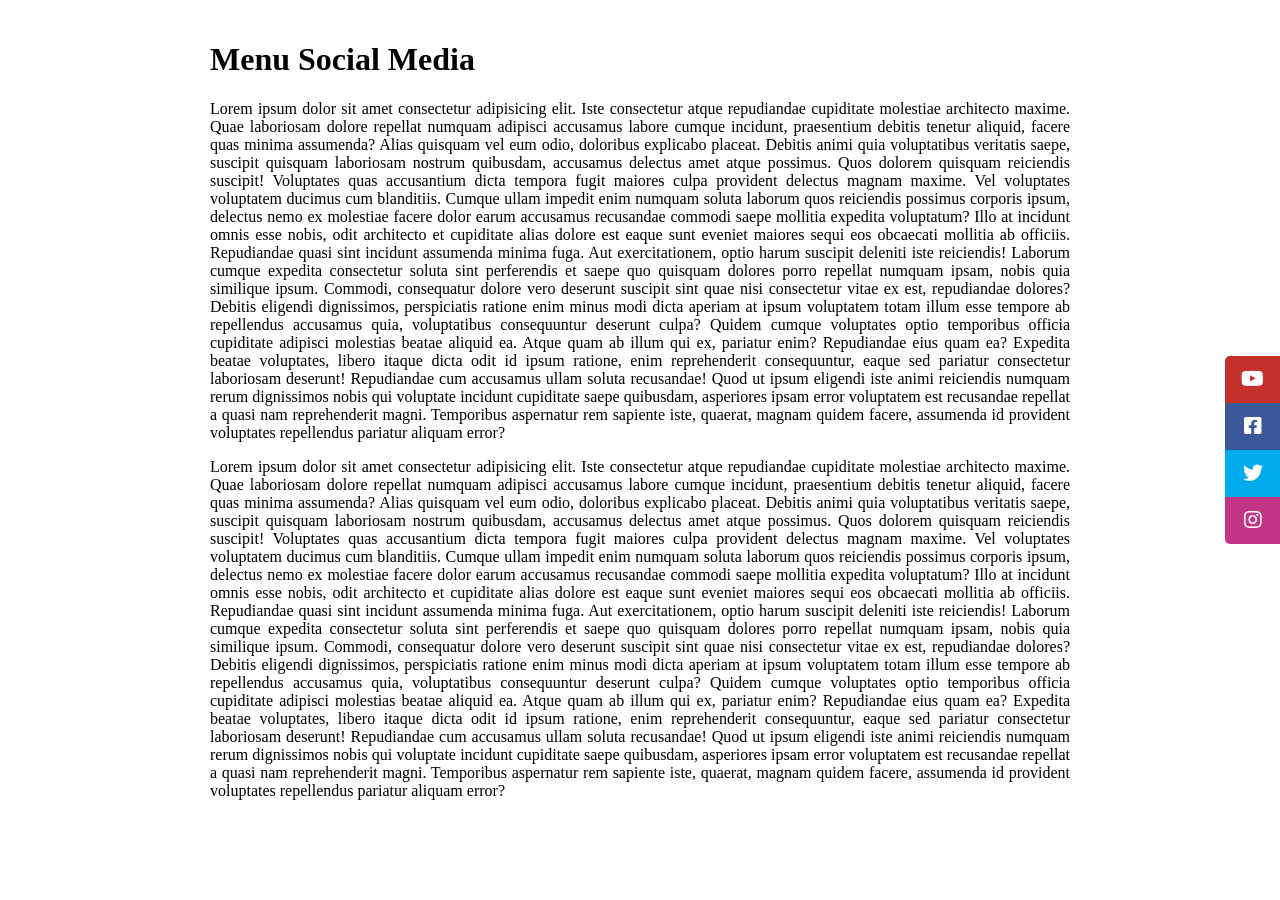
<file: index.html>
<html lang="en">
<head>
  <meta charset="UTF-8">
  <meta http-equiv="X-UA-Compatible" content="IE=edge">
  <meta name="viewport" content="width=device-width, initial-scale=1.0">
  <link rel="stylesheet" href="style2.css">
  <link rel="stylesheet" href="https://pro.fontawesome.com/releases/v5.10.0/css/all.css"
    integrity="sha384-AYmEC3Yw5cVb3ZcuHtOA93w35dYTsvhLPVnYs9eStHfGJvOvKxVfELGroGkvsg+p" crossorigin="anonymous" />
  <title>Document</title>
</head>
<body>
  <div class="app">
    <h1>Menu Social Media</h1>
    <p>
      Lorem ipsum dolor sit amet consectetur adipisicing elit. Iste consectetur atque repudiandae cupiditate molestiae
      architecto maxime. Quae laboriosam dolore repellat numquam adipisci accusamus labore cumque incidunt, praesentium
      debitis tenetur aliquid, facere quas minima assumenda? Alias quisquam vel eum odio, doloribus explicabo placeat.
      Debitis
      animi quia voluptatibus veritatis saepe, suscipit quisquam laboriosam nostrum quibusdam, accusamus delectus amet atque
      possimus. Quos dolorem quisquam reiciendis suscipit! Voluptates quas accusantium dicta tempora fugit maiores culpa
      provident delectus magnam maxime. Vel voluptates voluptatem ducimus cum blanditiis. Cumque ullam impedit enim numquam
      soluta laborum quos reiciendis possimus corporis ipsum, delectus nemo ex molestiae facere dolor earum accusamus
      recusandae commodi saepe mollitia expedita voluptatum? Illo at incidunt omnis esse nobis, odit architecto et
      cupiditate
      alias dolore est eaque sunt eveniet maiores sequi eos obcaecati mollitia ab officiis. Repudiandae quasi sint incidunt
      assumenda minima fuga. Aut exercitationem, optio harum suscipit deleniti iste reiciendis! Laborum cumque expedita
      consectetur soluta sint perferendis et saepe quo quisquam dolores porro repellat numquam ipsam, nobis quia similique
      ipsum. Commodi, consequatur dolore vero deserunt suscipit sint quae nisi consectetur vitae ex est, repudiandae
      dolores?
      Debitis eligendi dignissimos, perspiciatis ratione enim minus modi dicta aperiam at ipsum voluptatem totam illum esse
      tempore ab repellendus accusamus quia, voluptatibus consequuntur deserunt culpa? Quidem cumque voluptates optio
      temporibus officia cupiditate adipisci molestias beatae aliquid ea. Atque quam ab illum qui ex, pariatur enim?
      Repudiandae eius quam ea? Expedita beatae voluptates, libero itaque dicta odit id ipsum ratione, enim reprehenderit
      consequuntur, eaque sed pariatur consectetur laboriosam deserunt! Repudiandae cum accusamus ullam soluta recusandae!
      Quod ut ipsum eligendi iste animi reiciendis numquam rerum dignissimos nobis qui voluptate incidunt cupiditate saepe
      quibusdam, asperiores ipsam error voluptatem est recusandae repellat a quasi nam reprehenderit magni. Temporibus
      aspernatur rem sapiente iste, quaerat, magnam quidem facere, assumenda id provident voluptates repellendus pariatur
      aliquam error?
    </p>
    <p>
      Lorem ipsum dolor sit amet consectetur adipisicing elit. Iste consectetur atque repudiandae cupiditate molestiae
      architecto maxime. Quae laboriosam dolore repellat numquam adipisci accusamus labore cumque incidunt, praesentium
      debitis tenetur aliquid, facere quas minima assumenda? Alias quisquam vel eum odio, doloribus explicabo placeat.
      Debitis
      animi quia voluptatibus veritatis saepe, suscipit quisquam laboriosam nostrum quibusdam, accusamus delectus amet atque
      possimus. Quos dolorem quisquam reiciendis suscipit! Voluptates quas accusantium dicta tempora fugit maiores culpa
      provident delectus magnam maxime. Vel voluptates voluptatem ducimus cum blanditiis. Cumque ullam impedit enim numquam
      soluta laborum quos reiciendis possimus corporis ipsum, delectus nemo ex molestiae facere dolor earum accusamus
      recusandae commodi saepe mollitia expedita voluptatum? Illo at incidunt omnis esse nobis, odit architecto et
      cupiditate
      alias dolore est eaque sunt eveniet maiores sequi eos obcaecati mollitia ab officiis. Repudiandae quasi sint incidunt
      assumenda minima fuga. Aut exercitationem, optio harum suscipit deleniti iste reiciendis! Laborum cumque expedita
      consectetur soluta sint perferendis et saepe quo quisquam dolores porro repellat numquam ipsam, nobis quia similique
      ipsum. Commodi, consequatur dolore vero deserunt suscipit sint quae nisi consectetur vitae ex est, repudiandae
      dolores?
      Debitis eligendi dignissimos, perspiciatis ratione enim minus modi dicta aperiam at ipsum voluptatem totam illum esse
      tempore ab repellendus accusamus quia, voluptatibus consequuntur deserunt culpa? Quidem cumque voluptates optio
      temporibus officia cupiditate adipisci molestias beatae aliquid ea. Atque quam ab illum qui ex, pariatur enim?
      Repudiandae eius quam ea? Expedita beatae voluptates, libero itaque dicta odit id ipsum ratione, enim reprehenderit
      consequuntur, eaque sed pariatur consectetur laboriosam deserunt! Repudiandae cum accusamus ullam soluta recusandae!
      Quod ut ipsum eligendi iste animi reiciendis numquam rerum dignissimos nobis qui voluptate incidunt cupiditate saepe
      quibusdam, asperiores ipsam error voluptatem est recusandae repellat a quasi nam reprehenderit magni. Temporibus
      aspernatur rem sapiente iste, quaerat, magnam quidem facere, assumenda id provident voluptates repellendus pariatur
      aliquam error?
    </p>
  </div>
  <div class="socialmedia">
    <ul>
      <li>
        <a href="https://www.youtube.com/@Fernanfloo" target="_blank" rel="noopener noreferrer">
          <i class="fab fa-youtube"></i>
        </a>
      </li>
      <li>
        <a href="facebook.com/FERNANFL00" target="_blank" rel="noopener noreferrer">
          <i class="fab fa-facebook-square"></i>
        </a>
      </li>
      <li>
        <a href="twitter.com/Fernanfloo" target="_blank" rel="noopener noreferrer">
          <i class="fab fa-twitter"></i>
        </a>
      </li>
      <li>
        <a href="instagram.com/fernanfloo" target="_blank" rel="noopener noreferrer">
          <i class="fab fa-instagram"></i>
        </a>
      </li>
    </ul>
  </div>
</body>
</html>
</file>
<file: style2.css>
:root {
    --color-youtube: #c4302b;
    --color-facebook: #3b5998;
    --color-twitter: #00acee ;
    --color-instagram: #C13584;
  }
  body {
    margin: 0;
  }
  .app {
    padding: 20px;
    width: 100%;
    max-width: 900px;
    margin: 0 auto;
    text-align: justify;
    box-sizing: border-box;
  }
  .socialmedia {
    display: flex;
    height: 100vh;
    align-items: center;
    position: fixed;
    top: 0;
    right: 0;
  }
  .socialmedia ul{
    list-style: none;
    font-size: 40px;
    text-align: center;
  }
  
  .socialmedia li:nth-child(1) {
    background: var(--color-youtube);
    border-radius: 5px 0 0 0;
  }
  .socialmedia li:nth-child(2) {
    background: var(--color-facebook);
  }
  .socialmedia li:nth-child(3) {
    background: var(--color-twitter);
  }
  .socialmedia li:nth-child(4) {
    background: var(--color-instagram);
    border-radius: 0 0 0 5px;
  }
.socialmedia a {
    color:white;
    padding: 5px;
}
.socialmedia i {
    transform: scale(0.5);
    transition: 0.5s;
}
.socialmedia a:hover i{
    transform: scale(1);
    text-shadow: 3px 3px 5px rgba(43, 43, 43, 0.411);
}
</file>
